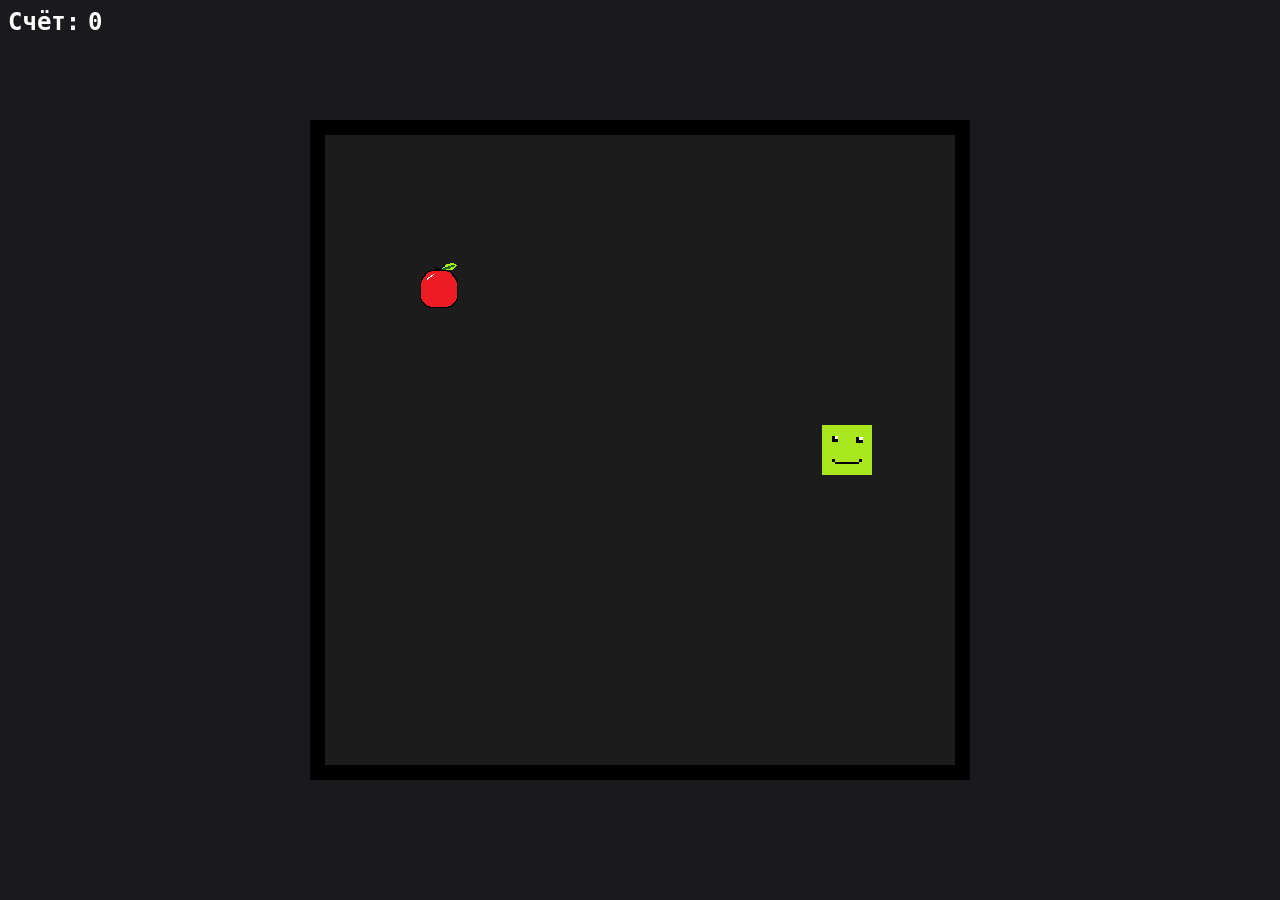
<file: kvadratik/game/index.html>
<!doctype html>
<html lang="ru">
<head>
    <title>Квадратик</title>
    <meta name="viewport" content="width=device-width, initial-scale=1">
    <link rel="stylesheet" href="style.css">
    <link rel="stylesheet" href="menu.css">
    <link rel="stylesheet" href="field.css">
    <link rel="icon" href="/main/icon.png">
</head>
<body>
    <!--Меню поражения-->
    <div class="menus">
        <h1>Конец игры!</h1>
        <h4>Счёт:</h4>
        <h4 id="result"></h4>
        <div class="menuButtonContainer">
            <button onclick="playAgain()">Начать сначала</button>
            <button onclick="leave()">Выйти</button>
        </div>
    </div>

    <!--Счёт-->
    <div class="total">
        <h4>Счёт:</h4>
        <h4 id="score">0</h4>
        <br>
        <p id="plus"></p>
        <br>
        <div class="gainTimer">
            <img src="/kvadratik/images/double.png">
            <p>15</p>
        </div>     
    </div>

    <!--Поле-->
    <div class="field">
        <img id="kvadratik" src="/kvadratik/images/kvadratik.png">
    </div>

    <div class="overlay"></div>
    <script src="script.js"></script>
</body>
</html>
</file>
<file: kvadratik/game/style.css>
/* Главные стили */
body {
    background-color: rgb(26, 26, 29);
    color: white;
    font-family: monospace;
}

button {
    background-color: black;
    color: rgb(19, 65, 142);
    cursor: pointer;
    font-size: 25px;
}

h4 {
    font-size: 24px;
    margin: 5px;
}

p {
    font-size: 20px;
}

.overlay {
    display: none;
    position: fixed;
    left: 0;
    top: 0;
    z-index: 1;
    width: 100%;
    height: 100%;
    background-color: rgb(0, 0, 0, 0.7);
}


/* Адапатация под мобильные устройства */
@media (max-width: 999px) {
    button:active {
        background-color: rgb(19, 65, 142);
        color: black;
    }
}

/*Окраска кнопок при наведении курсора на ПК*/
@media (min-width: 1000px) {
    button:hover {
        background-color: rgb(19, 65, 142);
        color: black;
    }
}
</file>
<file: kvadratik/game/menu.css>
/* Стили интерфейса и различных меню */

/* Пауза */
#pause {
    padding: 0;
    position: absolute;
    right: 50px;
    top: 25px;
    border: none;
    background-color: black;
}

/*Стили различных меню и их составляющих*/
.menus {
    display: none;
    background-color: rgb(41, 43, 44);
    width: 50%;
    position: fixed;
    left: 50%;
    top: 50%;
    transform: translate(-50%, -50%);
    flex-direction: column;
    justify-content: space-around;
    align-items: center;
    z-index: 2;
}

.menus button {
    margin: 7px;
}

.messageNewRecord {
    background-color: black;
    color: red;
    padding: 5px;
    font-size: 24px;
}

/* Счёт */
.total h4 {
    display: inline-block;
    margin: 0;
    font-size: 24px;
}

#plus {
    margin: 0;
    font-size: 25px;
    position: absolute;
}

/* Таймер усиления */
.gainTimer {
    display: none;
    position: relative;
    top: 25px;
    padding: 0;
}

.gainTimer p {
    text-align: center;
    margin: 2px;
}
</file>
<file: kvadratik/game/field.css>
/* Стили поля и его объектов */

/* Поле */
.field {
    width: 630px;
    height: 630px;
    background-color: rgb(29, 28, 28);
    display: grid;
    grid-template: repeat(11, 1fr) / repeat(11, 1fr);
    position: absolute;
    left: 50%;
    top: 50%;
    transform: translate(-50%, -50%);
    border: solid black 15px;
}

#kvadratik {
    position: absolute;
    z-index: 4;
    left: 290px;
    top: 290px;
}

.fieldElements {
    position: absolute;
    opacity: 1;
}

.grayCube {
    position: absolute;
    left: 290px;
    top: 290px;
}

/* Адапатация под мобильные устройства */
@media (max-width: 999px) {
    .field {
        width: 95%;
        height: 60%;
        left: 50%;
        top: 10%;
        transform: translateX(-50%);
        border: solid 7px black;
    }

    #kvadratik {
        width: 25px;
        height: 25px;
        left: calc(50% - 12.5px);
        top: calc(50% - 12.5px);
    }
}
</file>
